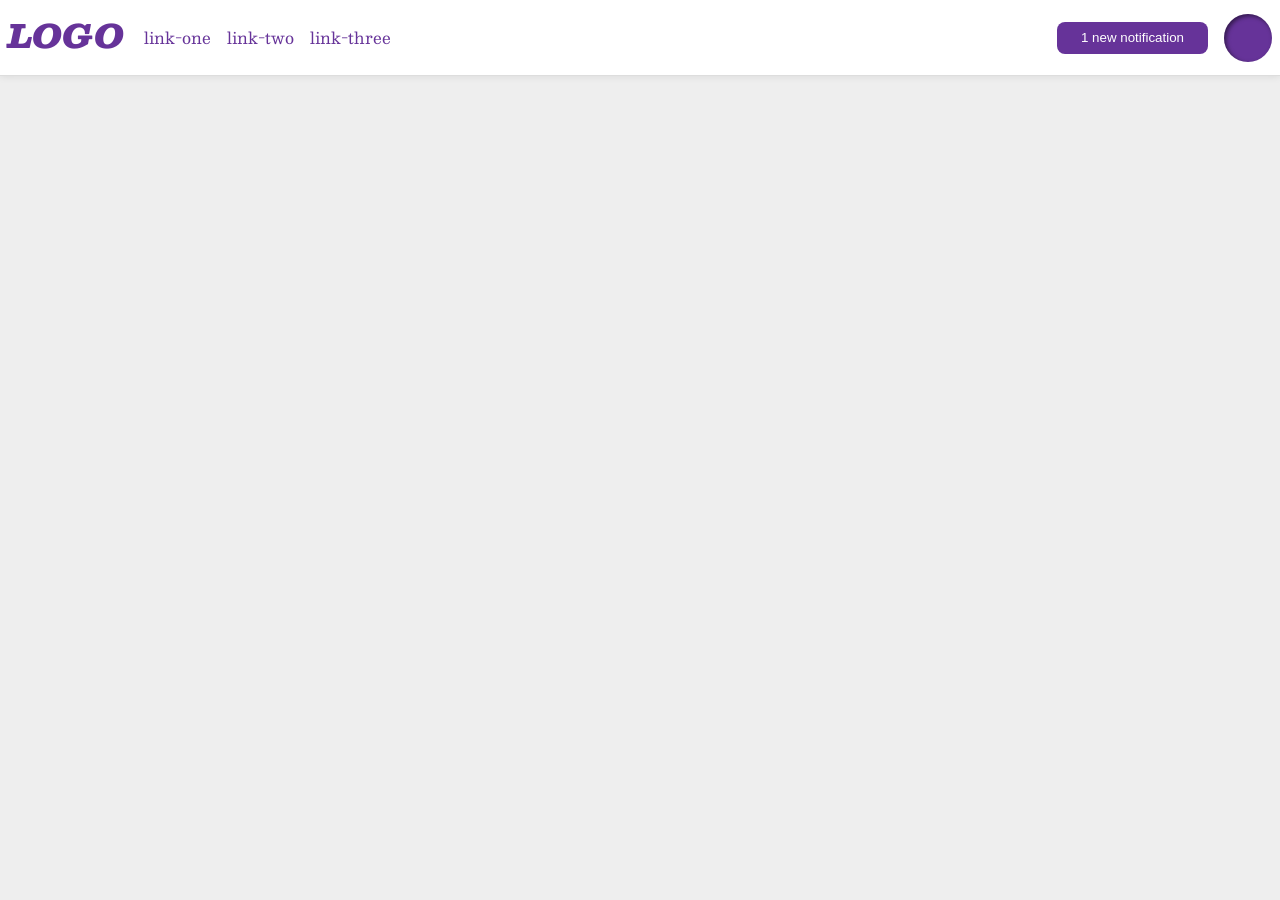
<file: flex/03-flex-header-2/index.html>
<!DOCTYPE html>
<html lang="en">
  <head>
    <meta charset="UTF-8" />
    <meta http-equiv="X-UA-Compatible" content="IE=edge" />
    <meta name="viewport" content="width=device-width, initial-scale=1.0" />
    <title>Flex Header 2</title>
    <link rel="stylesheet" href="style.css" />
  </head>
  <body>
    <div class="header">
      <div class="header-left">
        <div class="logo">LOGO</div>
        <ul class="links">
          <li><a href="google.com">link-one</a></li>
          <li><a href="google.com">link-two</a></li>
          <li><a href="google.com">link-three</a></li>
        </ul>
      </div>
      <div class="header-right">
        <button class="notifications">1 new notification</button>
        <div class="profile-image"></div>
      </div>
    </div>
  </body>
</html>
</file>
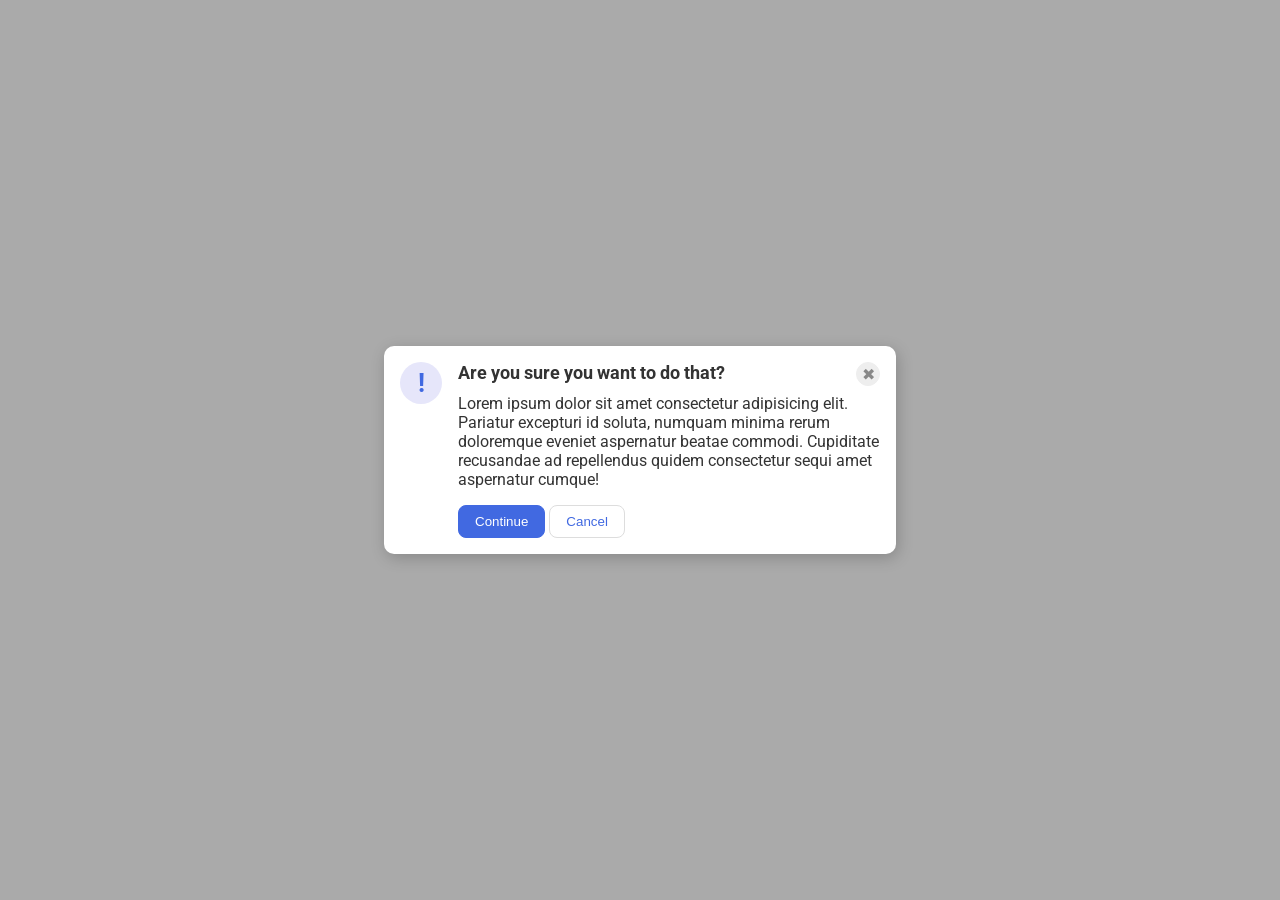
<file: flex/05-flex-modal/index.html>
<!DOCTYPE html>
<html lang="en">
  <head>
    <meta charset="UTF-8" />
    <meta http-equiv="X-UA-Compatible" content="IE=edge" />
    <meta name="viewport" content="width=device-width, initial-scale=1.0" />
    <link rel="stylesheet" href="style.css" />
    <title>Modal</title>
  </head>
  <body>
    <div class="modal">
      <div class="icon">!</div>
      <div class="container">
        <div class="title">
          <div class="header">Are you sure you want to do that?</div>
          <button class="close-button">✖</button>
        </div>
        <div class="text">
          Lorem ipsum dolor sit amet consectetur adipisicing elit. Pariatur
          excepturi id soluta, numquam minima rerum doloremque eveniet
          aspernatur beatae commodi. Cupiditate recusandae ad repellendus quidem
          consectetur sequi amet aspernatur cumque!
        </div>
        <button class="continue">Continue</button>
        <button class="cancel">Cancel</button>
      </div>
    </div>
  </body>
</html>
</file>
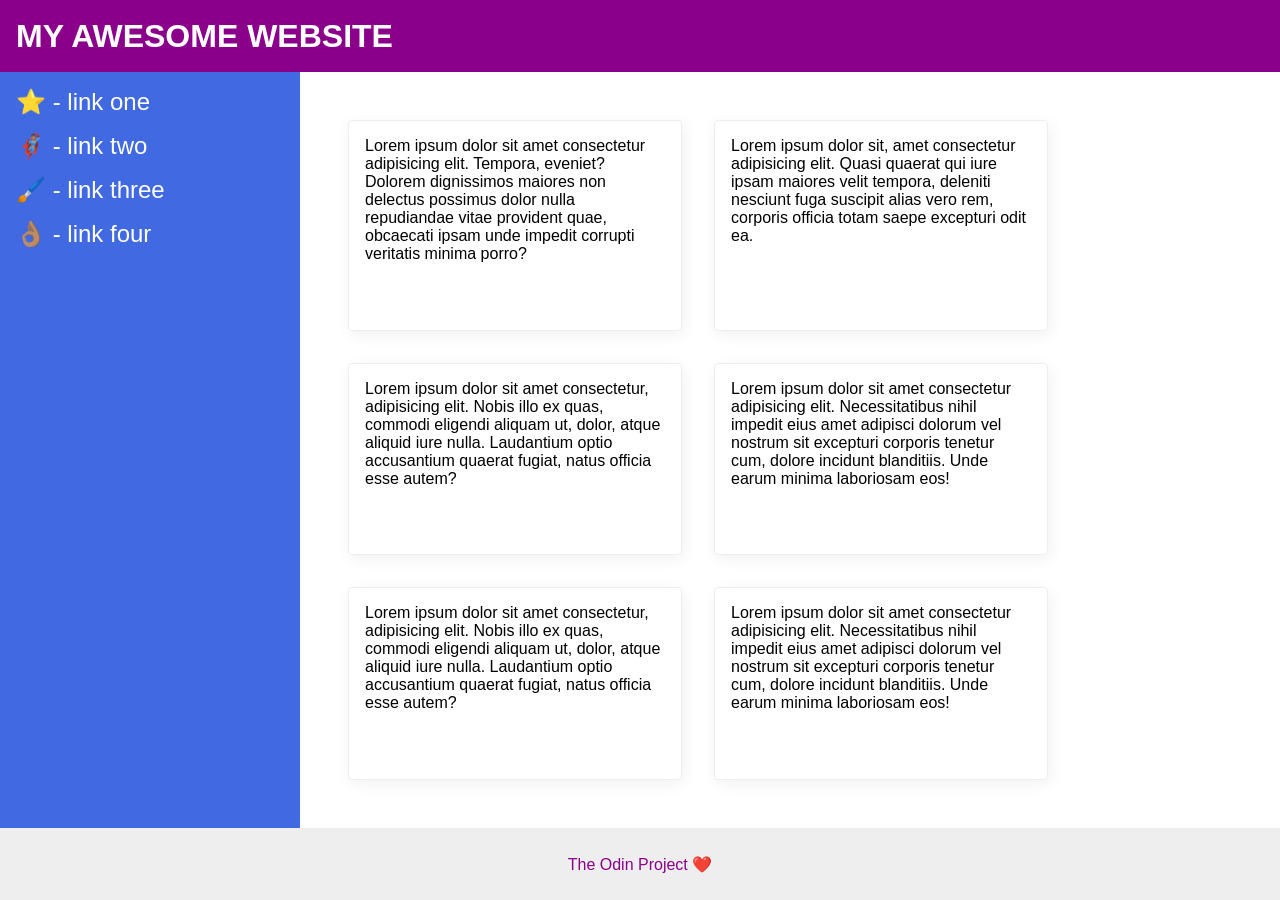
<file: flex/07-flex-layout-2/index.html>
<!DOCTYPE html>
<html lang="en">
  <head>
    <meta charset="UTF-8" />
    <meta http-equiv="X-UA-Compatible" content="IE=edge" />
    <meta name="viewport" content="width=device-width, initial-scale=1.0" />
    <title>The Holy Grail</title>
    <link rel="stylesheet" href="style.css" />
  </head>
  <body>
    <div class="header">MY AWESOME WEBSITE</div>

    <div class="content">
      <div class="sidebar">
        <ul>
          <li><a href="#">⭐ - link one</a></li>
          <li><a href="#">🦸🏽‍♂️ - link two</a></li>
          <li><a href="#">🖌️ - link three</a></li>
          <li><a href="#">👌🏽 - link four</a></li>
        </ul>
      </div>

      <div class="cards-container">
        <div class="card">
          Lorem ipsum dolor sit amet consectetur adipisicing elit. Tempora,
          eveniet? Dolorem dignissimos maiores non delectus possimus dolor nulla
          repudiandae vitae provident quae, obcaecati ipsam unde impedit
          corrupti veritatis minima porro?
        </div>
        <div class="card">
          Lorem ipsum dolor sit, amet consectetur adipisicing elit. Quasi
          quaerat qui iure ipsam maiores velit tempora, deleniti nesciunt fuga
          suscipit alias vero rem, corporis officia totam saepe excepturi odit
          ea.
        </div>
        <div class="card">
          Lorem ipsum dolor sit amet consectetur, adipisicing elit. Nobis illo
          ex quas, commodi eligendi aliquam ut, dolor, atque aliquid iure nulla.
          Laudantium optio accusantium quaerat fugiat, natus officia esse autem?
        </div>
        <div class="card">
          Lorem ipsum dolor sit amet consectetur adipisicing elit.
          Necessitatibus nihil impedit eius amet adipisci dolorum vel nostrum
          sit excepturi corporis tenetur cum, dolore incidunt blanditiis. Unde
          earum minima laboriosam eos!
        </div>
        <div class="card">
          Lorem ipsum dolor sit amet consectetur, adipisicing elit. Nobis illo
          ex quas, commodi eligendi aliquam ut, dolor, atque aliquid iure nulla.
          Laudantium optio accusantium quaerat fugiat, natus officia esse autem?
        </div>
        <div class="card">
          Lorem ipsum dolor sit amet consectetur adipisicing elit.
          Necessitatibus nihil impedit eius amet adipisci dolorum vel nostrum
          sit excepturi corporis tenetur cum, dolore incidunt blanditiis. Unde
          earum minima laboriosam eos!
        </div>
      </div>
    </div>

    <div class="footer">The Odin Project ❤️</div>
  </body>
</html>
</file>
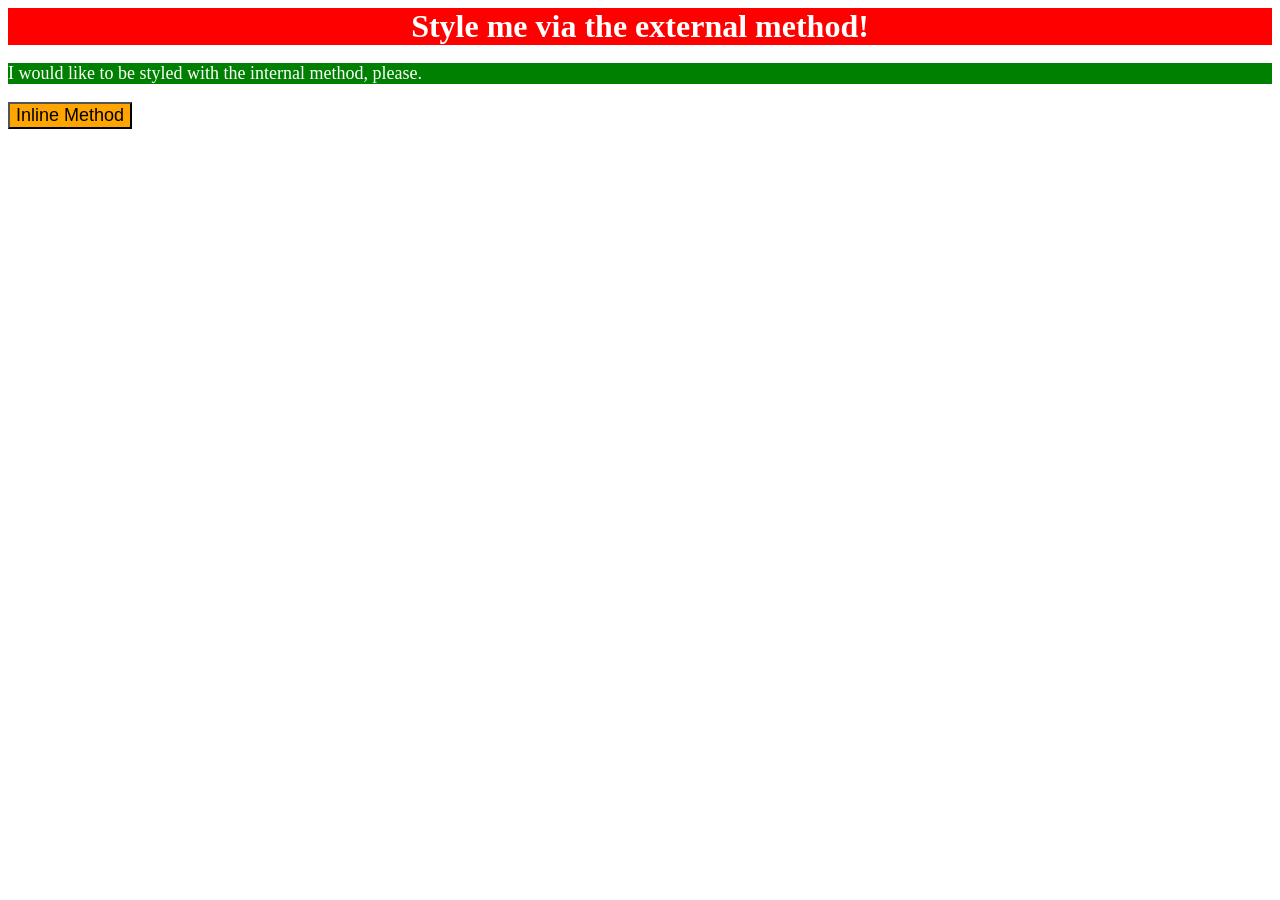
<file: foundations/01-css-methods/index.html>
<!DOCTYPE html>
<html lang="en">
  <head>
    <meta charset="UTF-8" />
    <meta http-equiv="X-UA-Compatible" content="IE=edge" />
    <meta name="viewport" content="width=device-width, initial-scale=1.0" />
    <link rel="stylesheet" href="styles.css" />
    <title>Methods for Adding CSS</title>
    <style>
      p {
        background-color: green;
        color: white;
        font-size: 18px;
      }
    </style>
  </head>
  <body>
    <div>Style me via the external method!</div>
    <p>I would like to be styled with the internal method, please.</p>
    <button style="background-color: orange; font-size: 18px">
      Inline Method
    </button>
  </body>
</html>
</file>
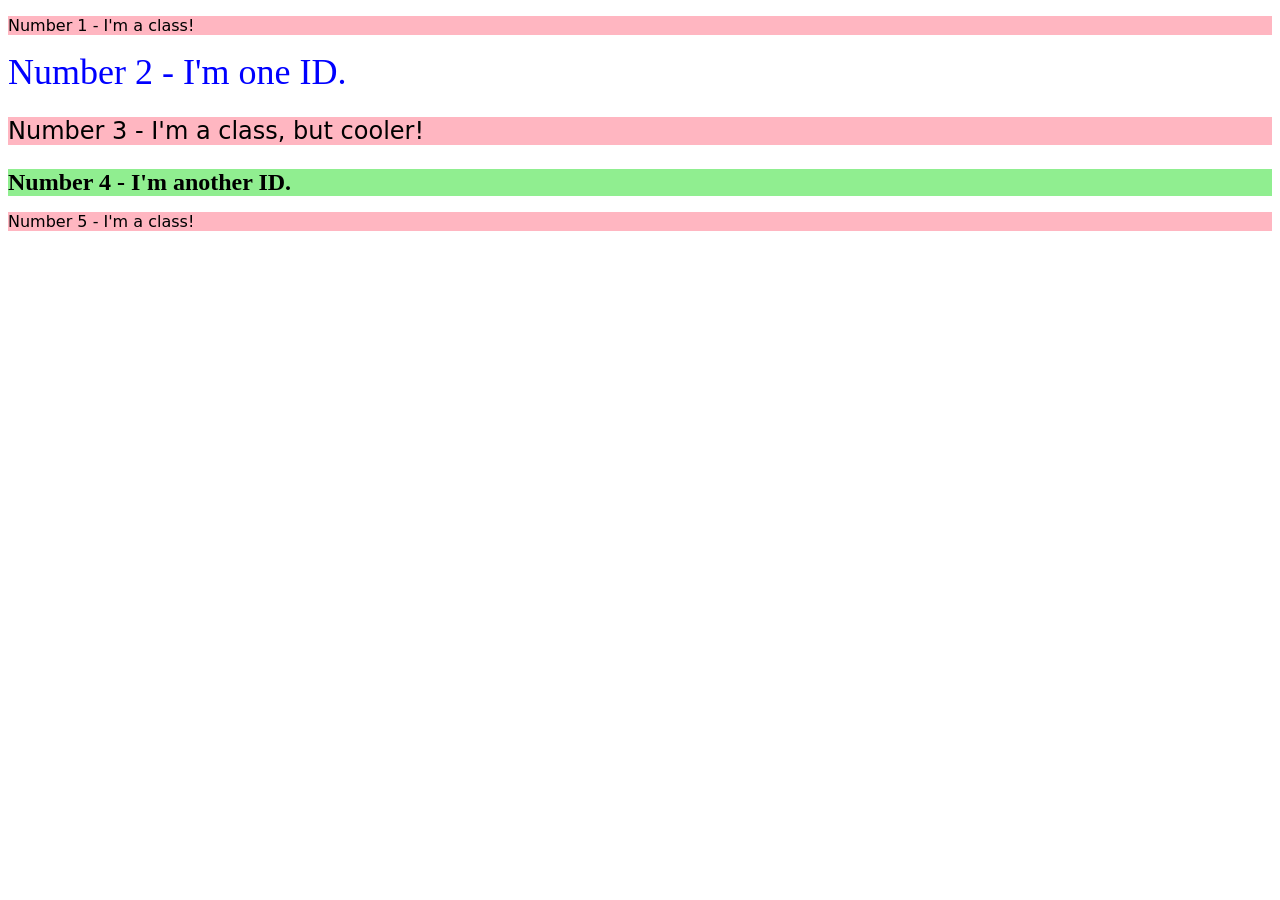
<file: foundations/02-class-id-selectors/index.html>
<!DOCTYPE html>
<html lang="en">
  <head>
    <meta charset="UTF-8" />
    <meta http-equiv="X-UA-Compatible" content="IE=edge" />
    <meta name="viewport" content="width=device-width, initial-scale=1.0" />
    <title>Class and ID Selectors</title>
    <link rel="stylesheet" href="style.css" />
  </head>
  <body>
    <p class="odd">Number 1 - I'm a class!</p>
    <div id="num2">Number 2 - I'm one ID.</div>
    <p class="odd num3">Number 3 - I'm a class, but cooler!</p>
    <div id="num4">Number 4 - I'm another ID.</div>
    <p class="odd">Number 5 - I'm a class!</p>
  </body>
</html>
</file>
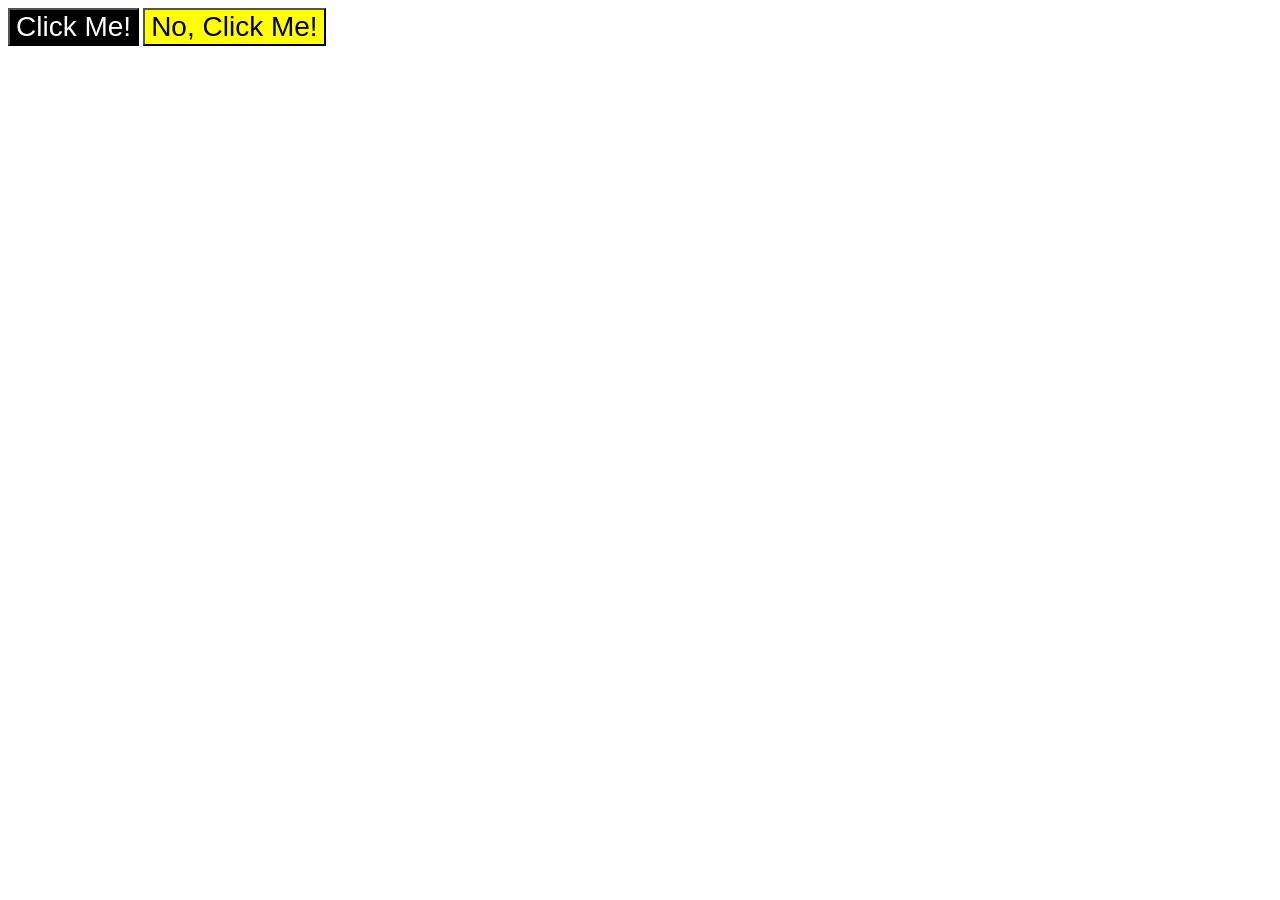
<file: foundations/03-grouping-selectors/index.html>
<!DOCTYPE html>
<html lang="en">
  <head>
    <meta charset="UTF-8" />
    <meta http-equiv="X-UA-Compatible" content="IE=edge" />
    <meta name="viewport" content="width=device-width, initial-scale=1.0" />
    <title>Grouping Selectors</title>
    <link rel="stylesheet" href="style.css" />
  </head>
  <body>
    <button class="click">Click Me!</button>
    <button class="no-click">No, Click Me!</button>
  </body>
</html>
</file>
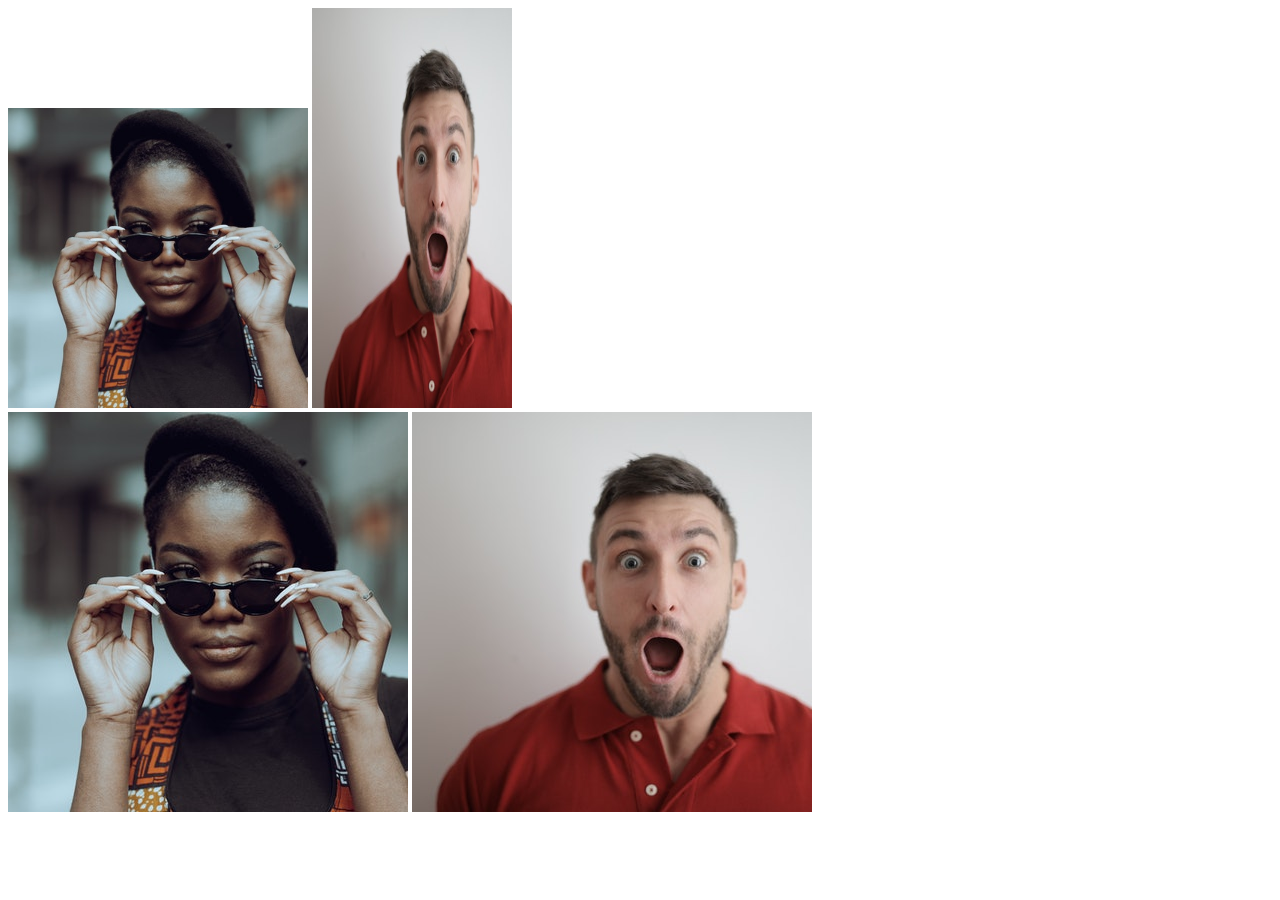
<file: foundations/04-chaining-selectors/index.html>
<!DOCTYPE html>
<html lang="en">
  <head>
    <meta charset="UTF-8" />
    <meta http-equiv="X-UA-Compatible" content="IE=edge" />
    <meta name="viewport" content="width=device-width, initial-scale=1.0" />
    <title>Chaining Selectors</title>
    <link rel="stylesheet" href="style.css" />
  </head>
  <body>
    <!-- Check image source path. Review Foundations lesson - Links and Images -->
    <!-- Use the classes BELOW this line -->
    <div>
      <img
        class="avatar proportioned"
        src="./img/pexels-katho-mutodo-8434791.jpg"
        alt="Woman with glasses"
      />
      <img
        class="avatar distorted"
        src="./img/pexels-andrea-piacquadio-3777931.jpg"
        alt="Man with surprised expression"
      />
    </div>
    <!-- Use the classes ABOVE this line -->
    <div>
      <img
        class="original proportioned"
        src="./img/pexels-katho-mutodo-8434791.jpg"
        alt="Woman with glasses"
      />
      <img
        class="original distorted"
        src="./img/pexels-andrea-piacquadio-3777931.jpg"
        alt="Man with surprised expression"
      />
    </div>
  </body>
</html>
</file>
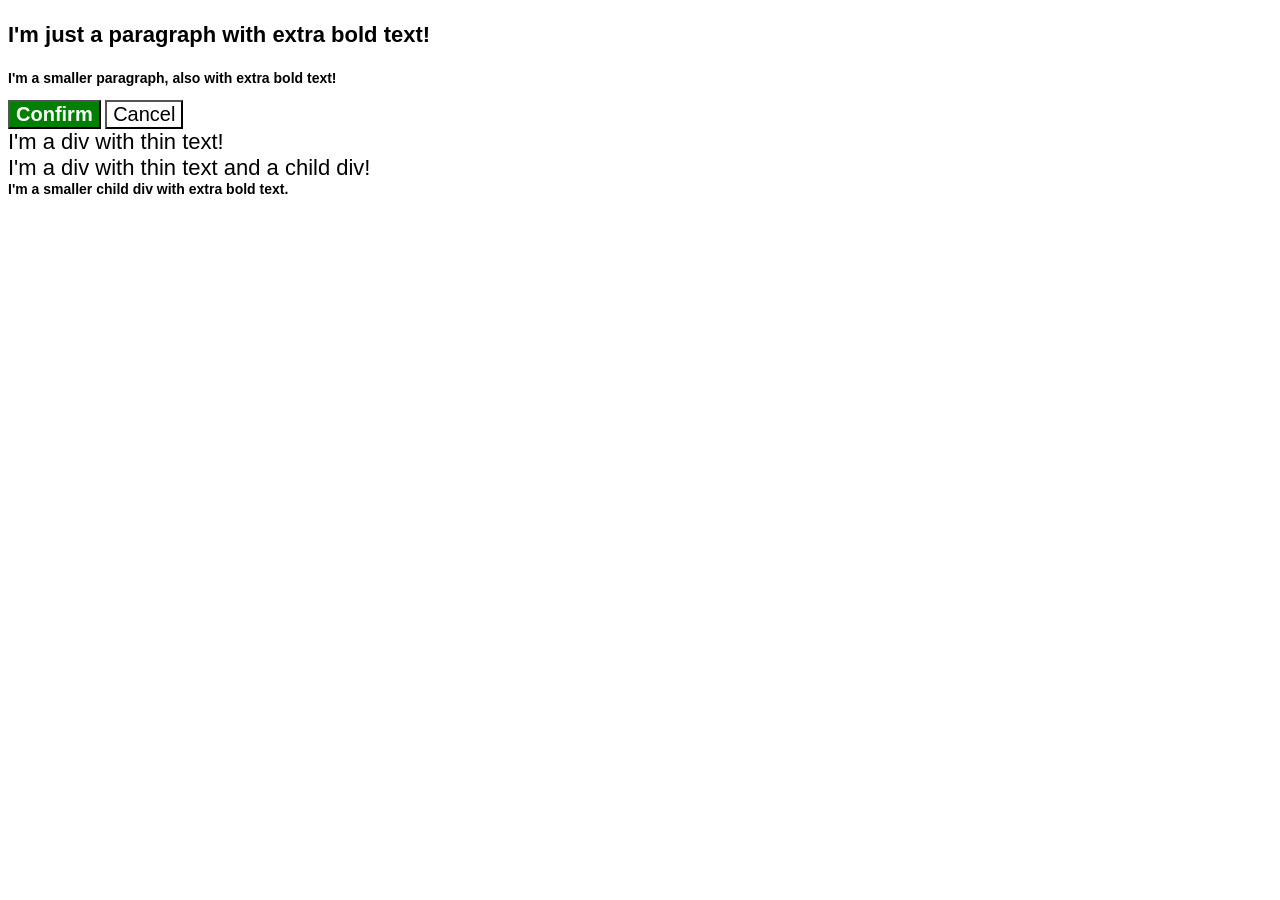
<file: foundations/06-cascade-fix/index.html>
<!DOCTYPE html>
<html lang="en">
  <head>
    <meta charset="UTF-8" />
    <meta http-equiv="X-UA-Compatible" content="IE=edge" />
    <meta name="viewport" content="width=device-width, initial-scale=1.0" />
    <title>Fix the Cascade</title>
    <link rel="stylesheet" href="style.css" />
  </head>
  <body>
    <p class="para">I'm just a paragraph with extra bold text!</p>
    <p class="para small-para">
      I'm a smaller paragraph, also with extra bold text!
    </p>

    <button id="confirm-button" class="button confirm">Confirm</button>
    <button id="cancel-button" class="button cancel">Cancel</button>

    <div class="text">I'm a div with thin text!</div>
    <div class="text">
      I'm a div with thin text and a child div!
      <div class="text child">
        I'm a smaller child div with extra bold text.
      </div>
    </div>
  </body>
</html>
</file>
<file: flex/03-flex-header-2/style.css>
/* this is some magical font-importing.  
you'll learn about it later. */
@import url("https://fonts.googleapis.com/css2?family=Besley:ital,wght@0,400;1,900&display=swap");

body {
  margin: 0;
  background: #eee;
  font-family: Besley, serif;
}

.header {
  background: white;
  border-bottom: 1px solid #ddd;
  box-shadow: 0 0 8px rgba(0, 0, 0, 0.1);
  display: flex;
  align-items: center;
  justify-content: space-between;
}

.header-left {
  display: flex;
  margin: 8px;
}

.header-right {
  display: flex;
  margin: 8px;
  gap: 16px;
  align-items: center;
}

.profile-image {
  background: rebeccapurple;
  box-shadow: inset 2px 2px 4px rgba(0, 0, 0, 0.5);
  border-radius: 50%;
  width: 48px;
  height: 48px;
}

.logo {
  color: rebeccapurple;
  font-size: 32px;
  font-weight: 900;
  font-style: italic;
}

button {
  border: none;
  border-radius: 8px;
  background: rebeccapurple;
  color: white;
  height: 32px;
  padding: 8px 24px;
}

a {
  /* this removes the line under our links */
  text-decoration: none;
  color: rebeccapurple;
}

ul {
  list-style-type: none;
  display: flex;
  gap: 16px;
  justify-content: center;
  padding-inline-start: 20px;
}
</file>
<file: flex/05-flex-modal/style.css>
@import url("https://fonts.googleapis.com/css2?family=Roboto:wght@400;700&display=swap");

html,
body {
  height: 100%;
}

body {
  font-family: Roboto, sans-serif;
  margin: 0;
  background: #aaa;
  color: #333;
  /* I'll give you this one for free lol */
  display: flex;
  align-items: center;
  justify-content: center;
}

.modal {
  background: white;
  width: 480px;
  border-radius: 10px;
  box-shadow: 2px 4px 16px rgba(0, 0, 0, 0.2);
  display: flex;
  padding: 16px;
  gap: 16px;
}

.icon {
  color: royalblue;
  font-size: 26px;
  font-weight: 700;
  background: lavender;
  width: 42px;
  height: 42px;
  border-radius: 50%;
  display: flex;
  align-items: center;
  justify-content: center;
  flex-shrink: 0;
}

.close-button {
  background: #eee;
  border-radius: 50%;
  color: #888;
  font-weight: 400;
  font-size: 16px;
  height: 24px;
  width: 24px;
  display: flex;
  align-items: center;
  justify-content: center;
  border: 1px solid #eee;
  padding: 0;
}

button {
  cursor: pointer;
  padding: 8px 16px;
  border-radius: 8px;
}

button.continue {
  background: royalblue;
  border: 1px solid royalblue;
  color: white;
}

button.cancel {
  background: white;
  border: 1px solid #ddd;
  color: royalblue;
}

.title {
  display: flex;
  justify-content: space-between;
  margin-bottom: 8px;
}

.header {
  font-size: 18px;
  font-weight: 700;
}

.text {
  margin-bottom: 16px;
}
</file>
<file: flex/07-flex-layout-2/style.css>
* {
  padding-inline-start: 0;
}

body {
  font-family: -apple-system, BlinkMacSystemFont, "Segoe UI", Roboto, Oxygen,
    Ubuntu, Cantarell, "Open Sans", "Helvetica Neue", sans-serif;
  margin: 0;
  min-height: 100vh;
  display: flex;
  flex-direction: column;
}

.header {
  height: 72px;
  background: darkmagenta;
  color: white;
  font-size: 32px;
  font-weight: 900;
  display: flex;
  align-items: center;
  padding: 0px 16px;
}

.content {
  display: flex;
  flex: 1;
}

.cards-container {
  display: flex;
  padding: 32px;
  flex-wrap: wrap;
}

.footer {
  height: 72px;
  background: #eee;
  color: darkmagenta;
  display: flex;
  justify-content: center;
  align-items: center;
}

.sidebar {
  width: 300px;
  background: royalblue;
  box-sizing: border-box;
  flex-shrink: 0;
  padding: 16px;
}

.card {
  border: 1px solid #eee;
  box-shadow: 2px 4px 16px rgba(0, 0, 0, 0.06);
  border-radius: 4px;
  padding: 16px;
  margin: 16px;
  width: 300px;
}

ul,
a {
  list-style: none;
  font-size: 24px;
  color: white;
  text-decoration: none;
  margin: 0;
  padding: 0;
}

li {
  margin-bottom: 16px;
}
</file>
<file: foundations/01-css-methods/styles.css>
div {
  background-color: red;
  font-size: 32px;
  font-weight: bold;
  color: white;
  text-align: center;
}
</file>
<file: foundations/02-class-id-selectors/style.css>
.odd {
  background-color: #ffb6c1;
  font-family: Verdana, "DejaVu Sans", sans-serif;
}
.odd.num3 {
  font-size: 24px;
}

#num2 {
  color: hsl(240, 100%, 50%);
  font-size: 36px;
}

#num4 {
  background-color: rgb(144, 238, 144);
  font-size: 24px;
  font-weight: bold;
}
</file>
<file: foundations/03-grouping-selectors/style.css>
.click,
.no-click {
  font-size: 28px;
  font-family: Helvetica, "Times New Roman", sans-serif;
}

.click {
  background-color: #000;
  color: #fff;
}

.no-click {
  background-color: rgb(255, 255, 0);
}
</file>
<file: foundations/04-chaining-selectors/style.css>
/* Add CSS Styling */
.avatar.proportioned {
  width: 300px;
  height: auto;
}

.avatar.distorted {
  width: 200px;
  height: 400px;
}
</file>
<file: foundations/06-cascade-fix/style.css>
body {
  font-family: Arial, Helvetica, sans-serif;
}

.para,
.small-para {
  color: hsl(0, 0%, 0%);
  font-weight: 800;
}

.para {
  font-size: 22px;
}

.small-para {
  font-size: 14px;
  font-weight: 800;
}

.button.confirm {
  background: green;
  color: white;
  font-weight: bold;
}

.button {
  background-color: rgb(255, 255, 255);
  color: rgb(0, 0, 0);
  font-size: 20px;
}

.text.child {
  color: rgb(0, 0, 0);
  font-weight: 800;
  font-size: 14px;
}

div.text {
  color: rgb(0, 0, 0);
  font-size: 22px;
  font-weight: 100;
}
</file>
